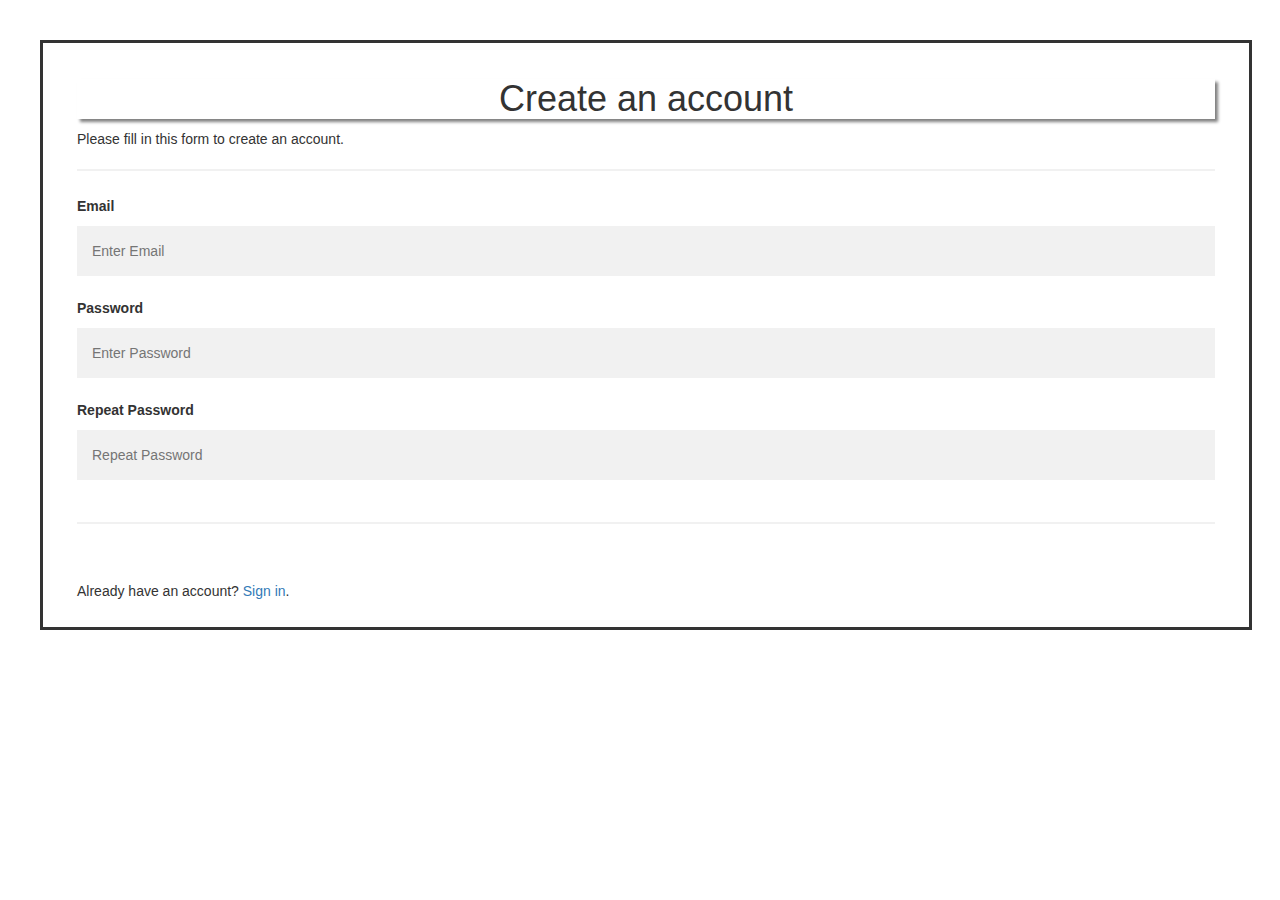
<file: index.html>
<!DOCTYPE html>
<html>
  <head>
    <link href="./bootstrap-3.3.7-dist/css/bootstrap.css" rel="stylesheet" type="text/css">
    <link rel="stylesheet" type= "text/css" href="./css/styles.css">
    <title>quiz board</title>
  </head>
  <boby>
    <form action="action_page.php">
         <div class="container">
           <h1>Create an account</h1>
           <p>Please fill in this form to create an account.</p>
           <hr>
       
           <label for="email"><b>Email</b></label>
           <input type="text" placeholder="Enter Email" name="email" required>
       
           <label for="psw"><b>Password</b></label>
           <input type="password" placeholder="Enter Password" name="psw" required>
       
           <label for="psw-repeat"><b>Repeat Password</b></label>
           <input type="password" placeholder="Repeat Password" name="psw-repeat" required>
           <hr>
         </div>
          <div class="container signin">
           <p>Already have an account? <a href="index1.html">Sign in</a>.</p>
         </div>
</form>
<script src="JS/jquery-3.3.1.min.js"></script>
          <script src="./JS/script.js"></script>
       </body>
    </html>
</file>
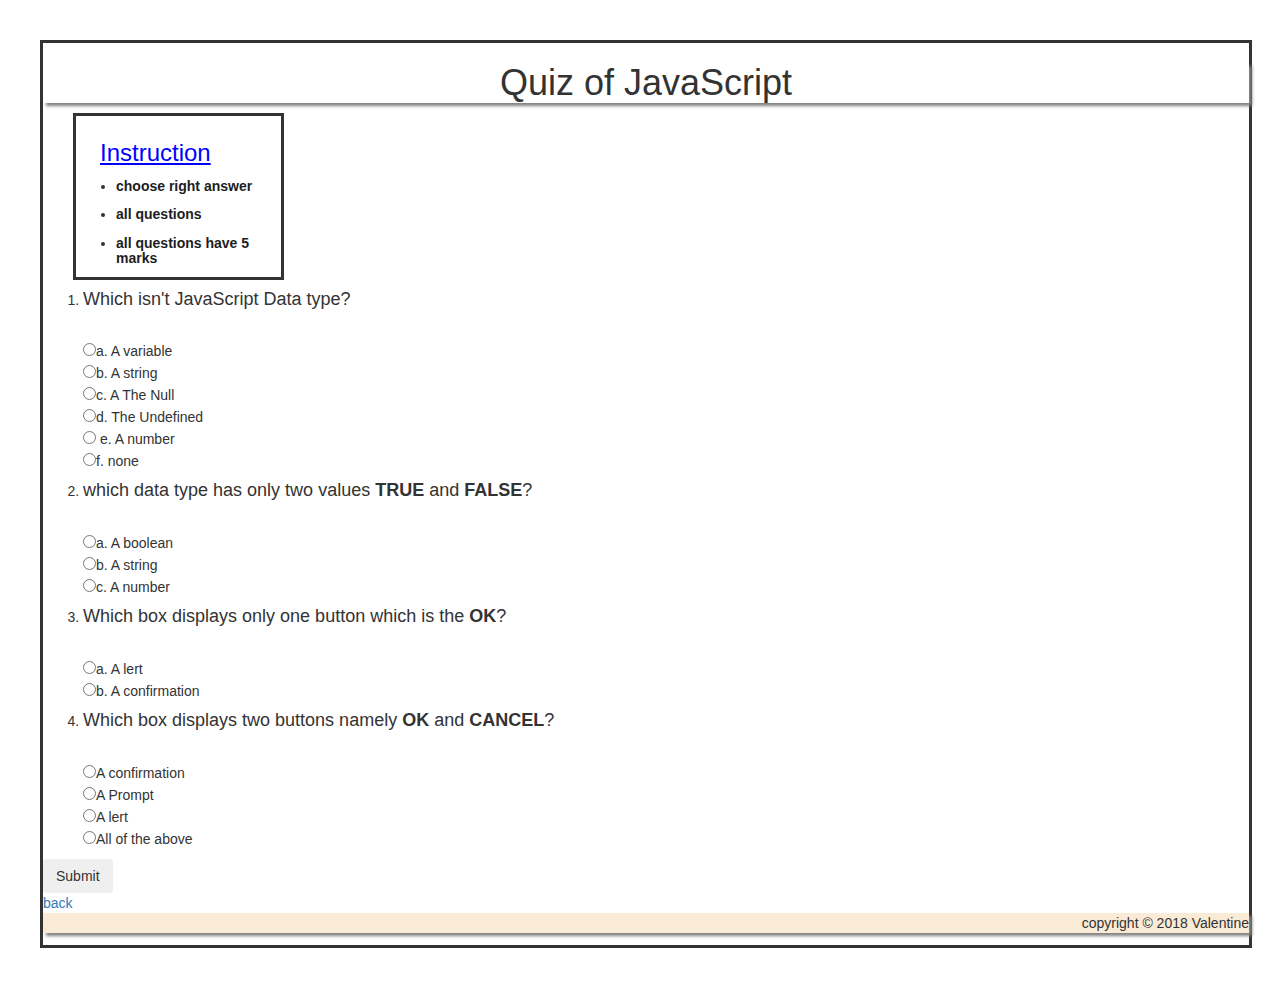
<file: index1.html>
<!DOCTYPE html>
<html>
  <head>
    <link href="./bootstrap-3.3.7-dist/css/bootstrap.css" rel="stylesheet" type="text/css">
    <link rel="stylesheet" type= "text/css" href="./css/styles.css">
    <title>quiz board</title>
  </head>
  <boby>
    <h1>Quiz of JavaScript</h1>
     <div class="first">
             <h3>Instruction</h3>
             <ul>
             <li><h5><strong>choose right answer</strong></h5></li>
             <li><h5><strong>all questions</strong> </h5></li>
             <li><h5><strong> all questions have 5 marks</strong> </h5></li>
            </ul>
        </div> 
            <ol>
               <div id="blanks">
                <form>
              <div class="form group">
                <li><h4>Which isn't JavaScript Data type?</h4></li><br>
                <input type="radio" name="q1" value="a" required >a. A variable <br>
                <input type="radio" name="q1" value="b" required>b. A string <br>
                <input type="radio" name="q1" value="c" required>c. A The Null<br>
                <input type="radio" name="q1" value="d" required>d. The Undefined<br>
                <input type="radio" name="q1" value="e" required> e. A number <br>
                <input type="radio" name="q1" value="f" required>f. none <br>
             </div>
             <div class="form group">
             <li><h4>which data type has only two values <strong>TRUE</strong> and <strong>FALSE</strong>?</h4></li><br>
                <input type="radio" name="q2" value="a" required>a. A boolean<br>
                <input type="radio" name="q2" value="b"required >b. A string <br>
                <input type="radio" name="q2" value="c" required>c. A number <br> 
            </div>
             <div class="form group">
                <li><h4>Which box displays only one button which is the <strong>OK</strong>?</li><br>
                <input type="radio" name="q3" value="a" required>a. A lert<br>
                <input type="radio" name="q3" value="b" required>b. A confirmation<br>
             </div>
           <div class="form group">
                <li><h4>Which box displays two buttons namely <strong>OK</strong> and <strong>CANCEL</strong>?</h4></li><br>
              <input type="radio" name="q4" value="a" required>A confirmation<br>
              <input type="radio" name="q4" value="b" required>A Prompt<br>
              <input type="radio" name="q4" value="c" required>A lert<br>
              <input type="radio" name="q4" value="c"required >All of the above<br>
            </ol>
               </div>
               <div id ="result">
               <button type="submit" class="btn">Submit</button><br> 
            </div>
            <div class ="Output">
            </div>
            <di class ="link">
                    <a href="index.html">back</a><br> 
                </di>
             <footer>
             <div id="last">
                copyright &copy; 2018 Valentine
             </div>
             </footer>
             <form>
                
             </div>
          </div>
          <script src="JS/jquery-3.3.1.min.js"></script>
          <script src="./JS/script.js"></script>
       </body>
    </html>
</file>
<file: css/styles.css>
.container {
  padding: 16px;
}
input[type=text], input[type=password] {
  width: 100%;
  padding: 15px;
  margin: 5px 0 22px 0;
  display: inline-block;
  border: none;
  background: #f1f1f1;
}

input[type=text]:focus, input[type=password]:focus {
  background-color: #ddd;
  outline: none;
}

hr {
  border: 1px solid #f1f1f1;
  margin-bottom: 25px;
}
body{
  text-align: left;
  border-style: solid;
  border:3 3 3 3;
  margin-left: 40px;
  margin-right: 40px;
  margin-top: 40px;
  margin-block-end: 40px;
  margin-inline-end: 2em;
  }
  h1{
    color:gree;
    box-shadow: 3px 3px 3px  gray;
    text-align: center;

  }
  #last{
    box-shadow: 3px 3px 3px grey;
    text-align: right;
    background-color: antiquewhite;
    margin-block-end:1%;
}
h3{
  margin-block-start: 1em;
  margin-left: 1em;
  color:blue;
  text-decoration-line: underline;
}
h5{
  color:rgb(29, 29, 37);
}
.first{
  text-align: left;
  border-style: solid;
  border:3 3 3 3;
  margin-left: 30px;
  margin-right: 70px;
  margin-inline-end: 80%;
 
}
</file>
